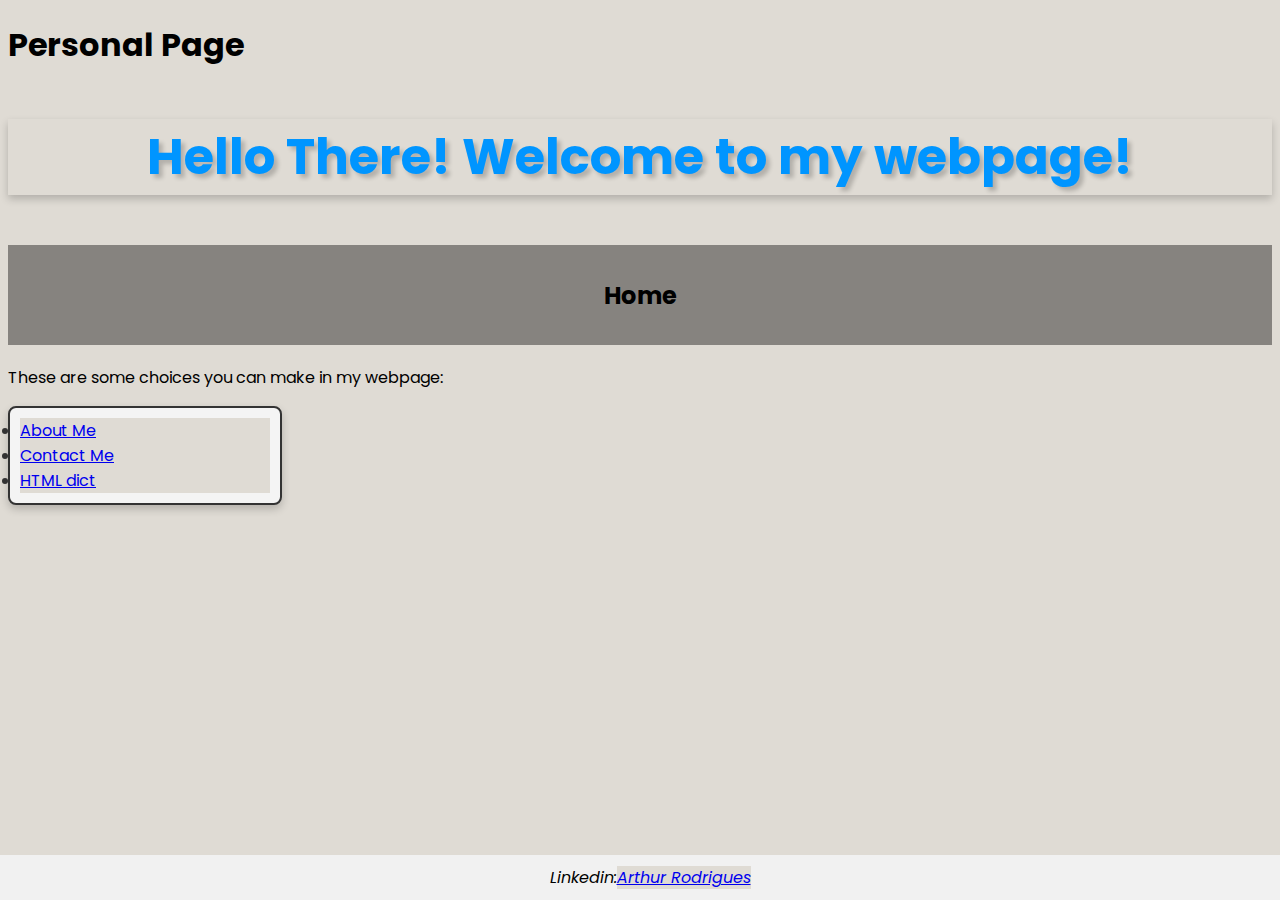
<file: index.html>
<!DOCTYPE html>
<html lang="PT-BR">
<head>
    <meta charset="UTF-8">
    <meta name="viewport" content="width=device-width, initial-scale=1.0">
    <link rel="stylesheet" href="style.css">
    <link href="https://fonts.googleapis.com/css2?family=Poppins:wght@300;400;600&display=swap" rel="stylesheet">
    <title>Personal Page</title>
</head>
<body>
    <header>
        <h1>Personal Page</h1>
        <h3 class="intro-msg"> Hello There! Welcome to my webpage! </h3>
        <section>
            <h2 class="index-home">Home</h2>
            <p>These are some choices you can make in my webpage:</p>
            <nav class="choices">
                <li><a href="about.html">About Me</a></li>
                <li><a href="contact.html">Contact Me</a></li>
                <li><a href="Html_dict.html">HTML dict</a></li>
            </nav>
        </section>
        

    </header>
</body>
<footer>
    <address class = rodapé>
        Linkedin:<a href="https://www.linkedin.com/in/arthur-rodrigues-38468a190/">Arthur Rodrigues</a>
    </address>
</footer>
</html>
</file>
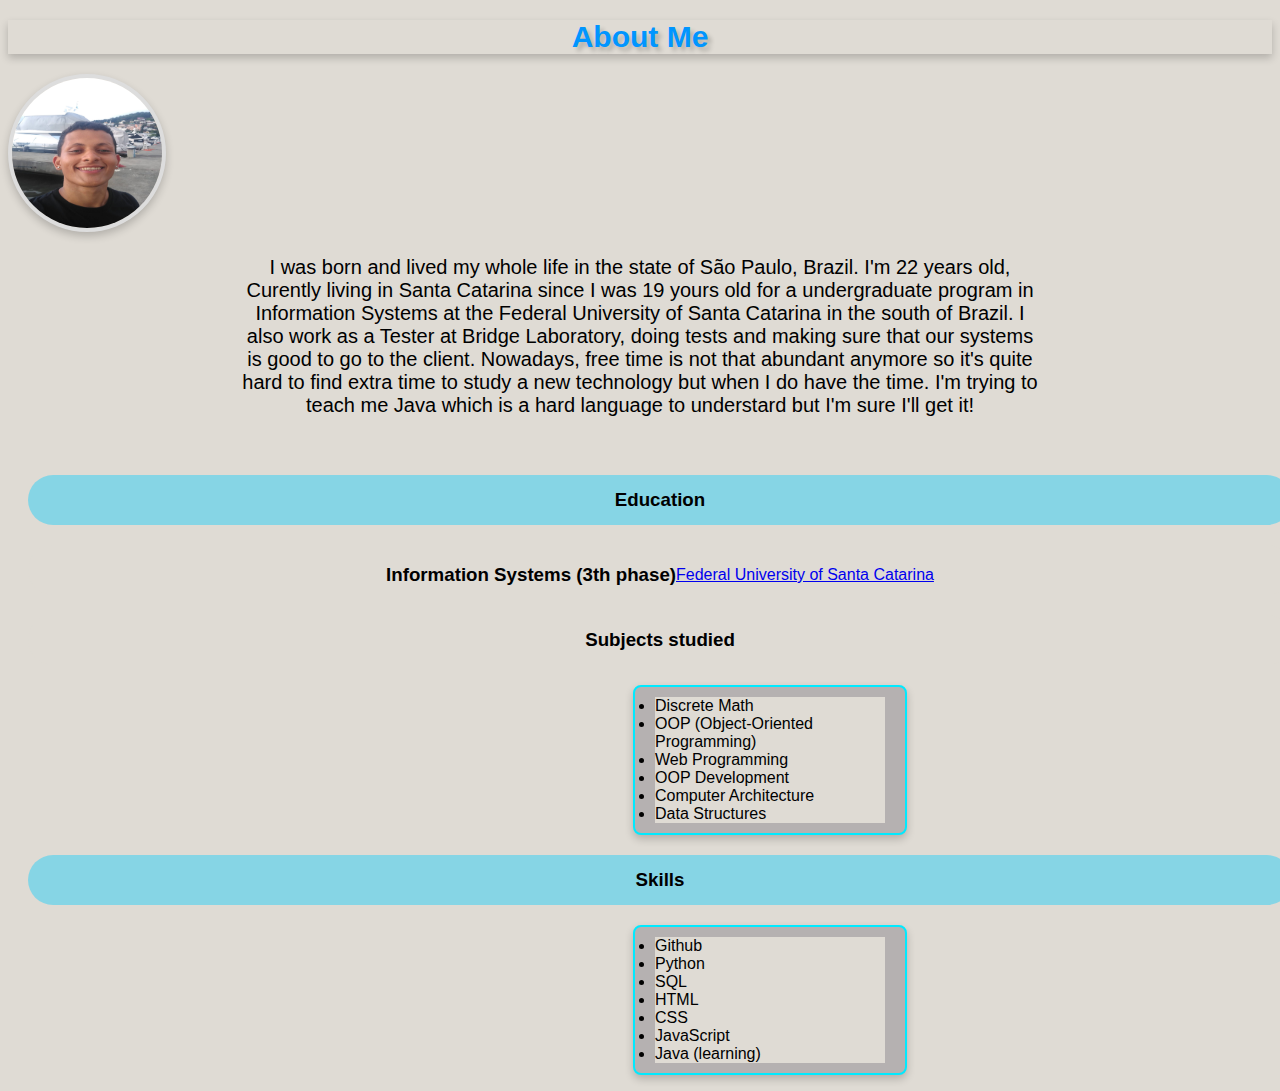
<file: about.html>
<!DOCTYPE html>
<html lang="PT-BR">
<head>
    <meta charset="UTF-8">
    <meta name="viewport" content="width=device-width, initial-scale=1.0">
    <link rel="stylesheet" href="style.css">

    <title>About me</title>
</head>
<body>
    <div>
        <h1 class="tittle-about">About Me</h1>
        <img src="image_personal_page.jpg" alt="Description of the image" class="photo">
        <br>
        <p class="introduction">I was born and lived my whole life in the state of São Paulo, Brazil. I'm 22 years old, Curently living in Santa Catarina since I was 19 yours old for a undergraduate program in Information Systems at the Federal University of Santa Catarina in the south of Brazil. I also work as a Tester at Bridge Laboratory, doing tests and making sure that our systems is good to go to the client. Nowadays, free time is not that abundant anymore so it's quite hard to find extra time to study a new technology but when I do have the time. I'm trying to teach me Java which is a hard language to understard but I'm sure I'll get it! 

        </p>
        <br>
        <main>
            <h3 class="education">Education</h3>
            <div class="university">
                <h3>Information Systems (3th phase)</h3>
                <br>
                <a href="https://sin.ufsc.br/">Federal University of Santa Catarina</a>    
            </div>

            <section>
                <h3 class="sections">Subjects studied</h3>
                <ul class="choices-about">
                    <li class="list">Discrete Math</li>
                    <li class="list">OOP (Object-Oriented Programming)</li>
                    <li class="list">Web Programming</li>
                    <li class="list">OOP Development</li>
                    <li class="list">Computer Architecture</li>
                    <li class="list">Data Structures</li>
        </main>
        
        <div>
            <h3 class="education">Skills</h3>
            <ul class="choices-about">
                <li class="list">Github</li>
                <li class="list">Python</li>
                <li class="list">SQL</li>
                <li class="list">HTML</li>
                <li class="list">CSS</li>
                <li class="list">JavaScript</li>
                <li class="list">Java (learning)</li>
        </div>

        
    </div>
</body>
</html>
</file>
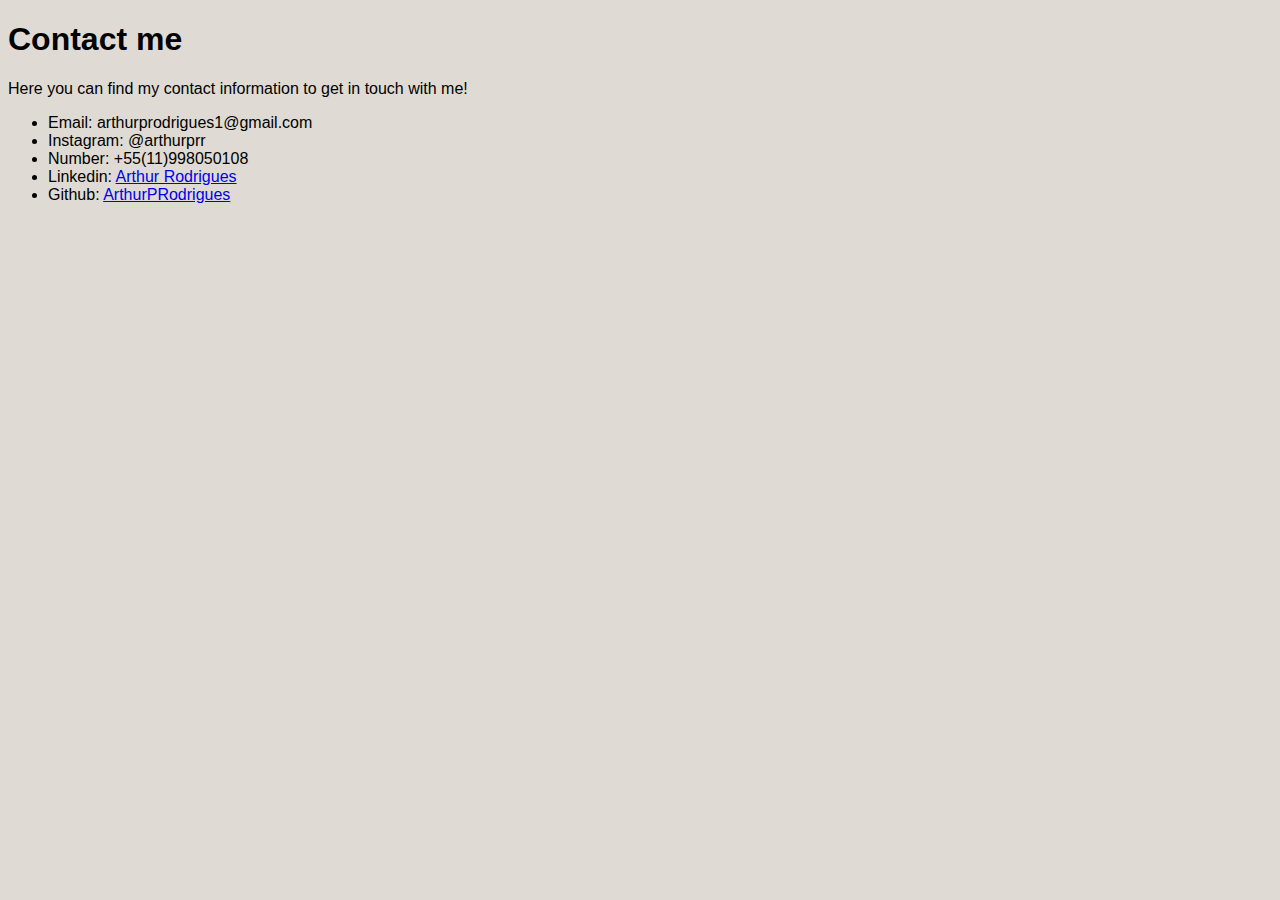
<file: contact.html>
<!DOCTYPE html>
<html lang="PT-BR">
<head>
    <meta charset="UTF-8">
    <meta name="viewport" content="width=device-width, initial-scale=1.0">
    <link rel="stylesheet" href="style.css">

    <title>Contact</title>
</head>
<header>
    <h1>Contact me</h1>
    <p>Here you can find my contact information to get in touch with me!</p>
<body>
    <div>
        <ul>
            <li>Email: arthurprodrigues1@gmail.com</li>
            <li>Instagram: @arthurprr</li>
            <li>Number: +55(11)998050108</li>
            <li>Linkedin: <a href="https://www.linkedin.com/in/arthur-rodrigues-38468a190/"> Arthur Rodrigues
            </a> 

            </li>
            <li>Github: <a href="https://github.com/ArthurPRodrigues" link>ArthurPRodrigues</a></li>
        </ul>
    </div>
</body>
</html>
</file>
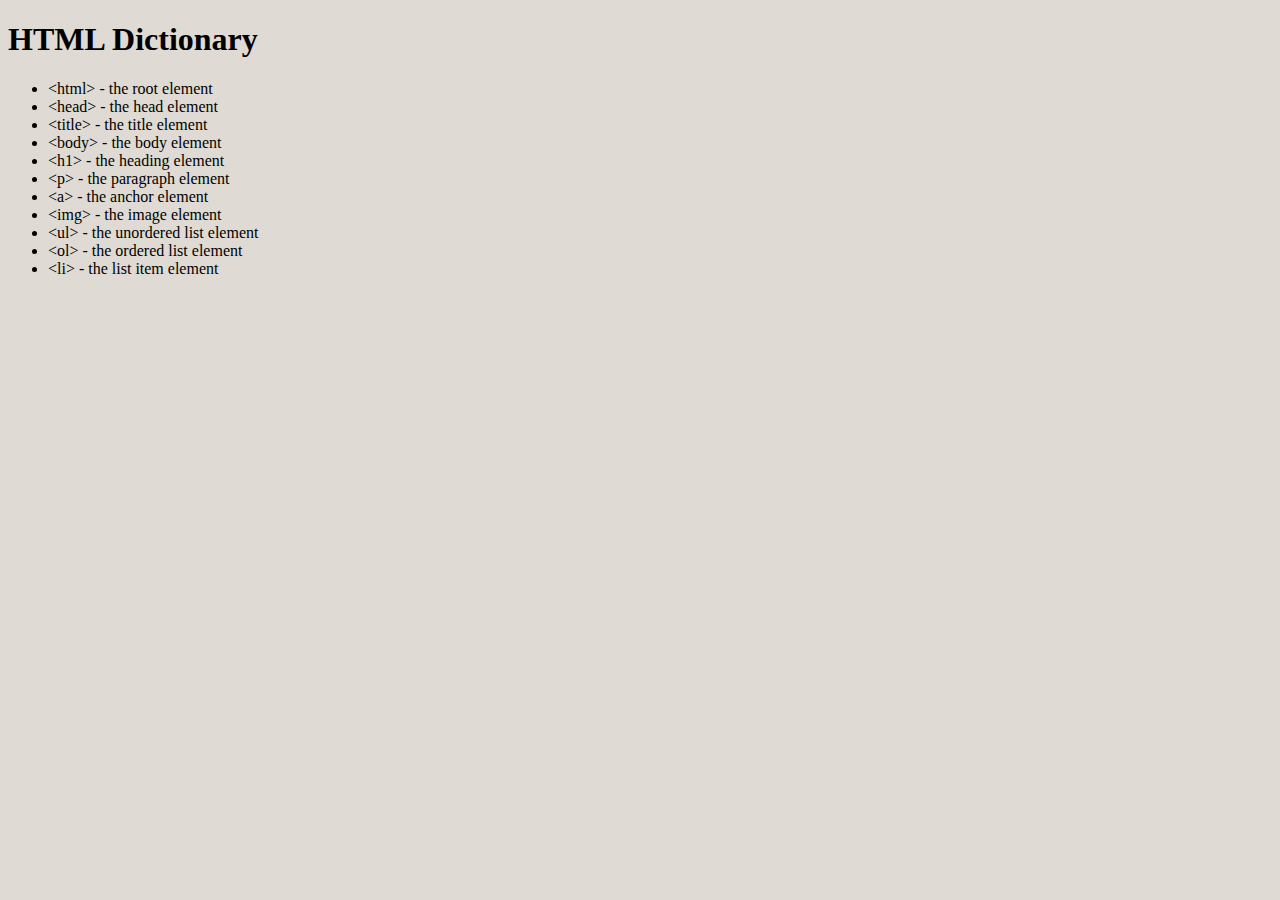
<file: Html_dict.html>
<!DOCTYPE html>
<html lang="PT-BR">
<head>
    <meta charset="UTF-8">
    <meta name="viewport" content="width=device-width, initial-scale=1.0">
    <title>Document</title>
</head>
<body>
    <style>
        body {
            background-color: rgb(223, 219, 212);
        }
    </style>
    <main>
        <h1>HTML Dictionary</h1>
        <ul>
            <li>&lt;html&gt; - the root element</li>
            <li>&lt;head&gt; - the head element</li>
            <li>&lt;title&gt; - the title element</li>
            <li>&lt;body&gt; - the body element</li>
            <li>&lt;h1&gt; - the heading element</li>
            <li>&lt;p&gt; - the paragraph element</li>
            <li>&lt;a&gt; - the anchor element</li>
            <li>&lt;img&gt; - the image element</li>
            <li>&lt;ul&gt; - the unordered list element</li>
            <li>&lt;ol&gt; - the ordered list element</li>
            <li>&lt;li&gt; - the list item element</li>
        </ul>
        <ul>
    </main>
</body>
</html>
</file>
<file: style.css>
* {
    background-color: rgb(223, 219, 212);
    font-family: 'Poppins', sans-serif;
}

img {
    width: 50%;
    height: auto;
}

.intro-msg {
    font-size: 50px;
    color: rgb(0, 149, 255);
    font-weight: bold;
    text-shadow: 4px 4px 4px rgba(0, 0, 0, 0.2);
    padding: auto;
    border: px solid black;
    box-shadow: 0 4px 8px rgba(0, 0, 0, 0.2); 
    text-align: center;
}

.index-home {

    display: flex;
    justify-content: center;
    align-items: center;
    height: 100px;
    width: 100%;
    background-color: rgba(0, 0, 0, 0.4);
}	

.choices {
    justify-content: center;
    align-items: center;
    width: 250px;               
    padding: 10px;              
    font-size: 16px;            
    border: 2px solid #333;    
    border-radius: 8px;       
    background-color: #f4f4f4; 
    color: #333;                
    cursor: pointer;            
    appearance: none;           
    box-shadow: 0 4px 8px rgba(0, 0, 0, 0.2);
    transition: border-color 0.3s ease, box-shadow 0.3s ease; 
}

.photo {
    width: 150px;
    height: 150px;
    border-radius: 80%;
    border: 4px solid #ddd;
    box-shadow: 0 4px 8px rgba(0, 0, 0, 0.2);
    margin-right: 20px;
}

.introduction {
    font-size: 20px;
    display: flex;
    align-items: center;
    justify-content: center;
    text-align: center;
    padding: 20px;
    max-width: 800px;
    margin: 0 auto;
}

.skill {
    display: flex;
    justify-content: center;
    align-items: center;
    height: 100px;
    width: 100%;
    background-color: rgba(0, 204, 255, 0.4);
    border: #333;
    border-radius: 3000px;
    display: center;
    justify-content: center;
    align-items: center;
    flex-wrap: wrap;
    margin: 20px;
}

.tittle-about {
    font-size: 30px;
    color: rgb(0, 149, 255);
    font-weight: bold;
    text-shadow: 4px 4px 4px rgba(0, 0, 0, 0.2);
    padding: auto;
    border: px solid black;
    box-shadow: 0 4px 8px rgba(0, 0, 0, 0.2); 
    text-align: center;
}

.choices-about {
    justify-content: center;
    align-items: center;
    width: 250px;               
    padding: 10px;              
    font-size: 16px;            
    border: 2px solid #00eaff;    
    border-radius: 8px;       
    background-color: #b5b1b1; 
    color: #000000;                
    cursor: pointer;            
    appearance: none;           
    box-shadow: 0 4px 8px rgba(0, 0, 0, 0.2);
    transition: border-color 0.3s ease, box-shadow 0.3s ease; 
}

.education {
    display: flex;
    justify-content: center;
    align-items: center;
    height: 50px;
    width: 100%;
    background-color: rgba(0, 204, 255, 0.4);
    border: #333;
    border-radius: 3000px;
    display: center;
    justify-content: center;
    align-items: center;
    flex-wrap: wrap;
    margin: 20px;
}

.university {
    display: flex;
    justify-content: center;
    align-items: center;
    height: 50px;
    width: 100%;
    border: #333;
    border-radius: 3000px;
    display: center;
    justify-content: center;
    align-items: center;
    flex-wrap: wrap;
    margin: 20px;

}
.rodapé {
    background-color: #f1f1f1;
    padding: 10px;
    text-align: center;
    width: 100%;
    position: fixed;
    bottom: 0;
    left: 0;
}

.sections{
    display: flex;
    justify-content: center;
    align-items: center;
    height: 50px;
    width: 100%;
    border: #333;
    border-radius: 3000px;
    display: center;
    justify-content: center;
    align-items: center;
    flex-wrap: wrap;
    margin: 20px;
}

.choices-about{
    margin-left: 625px;
}
.list {
    margin-left: 10px;
    margin-right: 10px;
}
</file>
